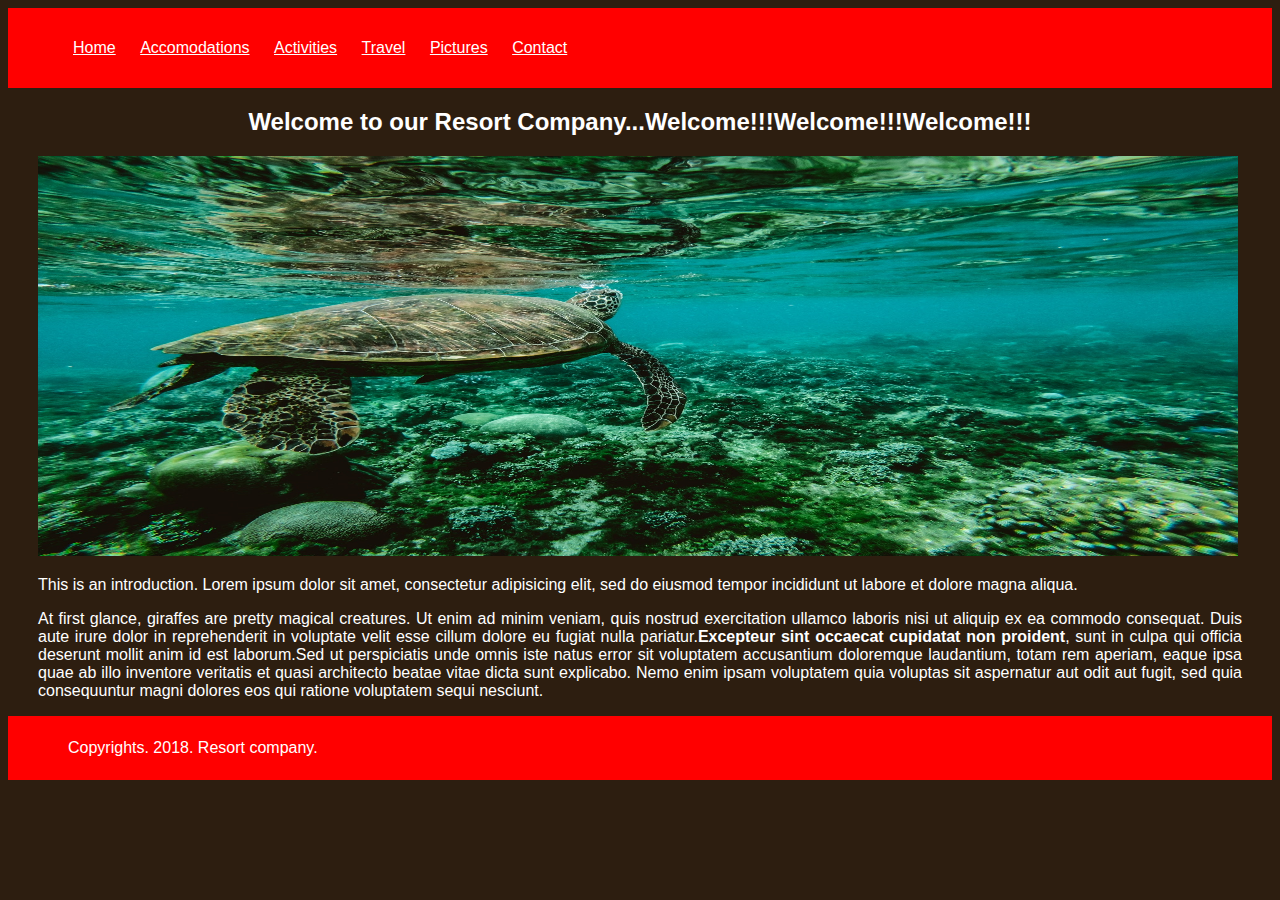
<file: index.html>
<!DOCTYPE html>
<html>
  <head>
    <link href="css/main.css" rel="stylesheet" type="text/css">
    <title>Resort Company</title>
  </head>
  <body>
    <header>
      <nav>
        <ul>
          <li><a href="index.html">Home</a></li>
          <li><a href="accomodations.html">Accomodations</a></li>
          <li><a href="activities.html">Activities</a></li>
          <li><a href="travel.html">Travel</a></li>
          <li><a href="pictures.html">Pictures</a></li>
          <li><a href="contact.html">Contact</a></li>
        </ul>
      </nav>
    </header>

    <h2 class="intro">Welcome to our Resort Company...Welcome!!!Welcome!!!Welcome!!!</h2>

    <img src="images/turtle.jpeg" alt="this is an image">

    <p class="bod">This is an introduction. Lorem ipsum dolor sit amet, consectetur adipisicing elit,
      sed do eiusmod tempor incididunt ut labore et dolore magna aliqua.</p>

    <p class="bod">At first glance, giraffes are pretty magical creatures. Ut enim ad minim veniam,
      quis nostrud exercitation ullamco laboris nisi ut aliquip ex ea commodo consequat.
      Duis aute irure dolor in reprehenderit in voluptate velit esse cillum dolore eu
      fugiat nulla pariatur.<strong>Excepteur sint occaecat cupidatat non proident</strong>, sunt in
      culpa qui officia deserunt mollit anim id est laborum.Sed ut perspiciatis unde omnis
      iste natus error sit voluptatem accusantium doloremque laudantium, totam rem aperiam,
      eaque ipsa quae ab illo inventore veritatis et quasi architecto beatae vitae dicta sunt
      explicabo. Nemo enim ipsam voluptatem quia voluptas sit aspernatur aut odit aut fugit,
      sed quia consequuntur magni dolores eos qui ratione voluptatem sequi nesciunt.</p>

      



      <footer>
        <p>Copyrights. 2018. Resort company.</p>
      </footer>

  </body>
</html>
</file>
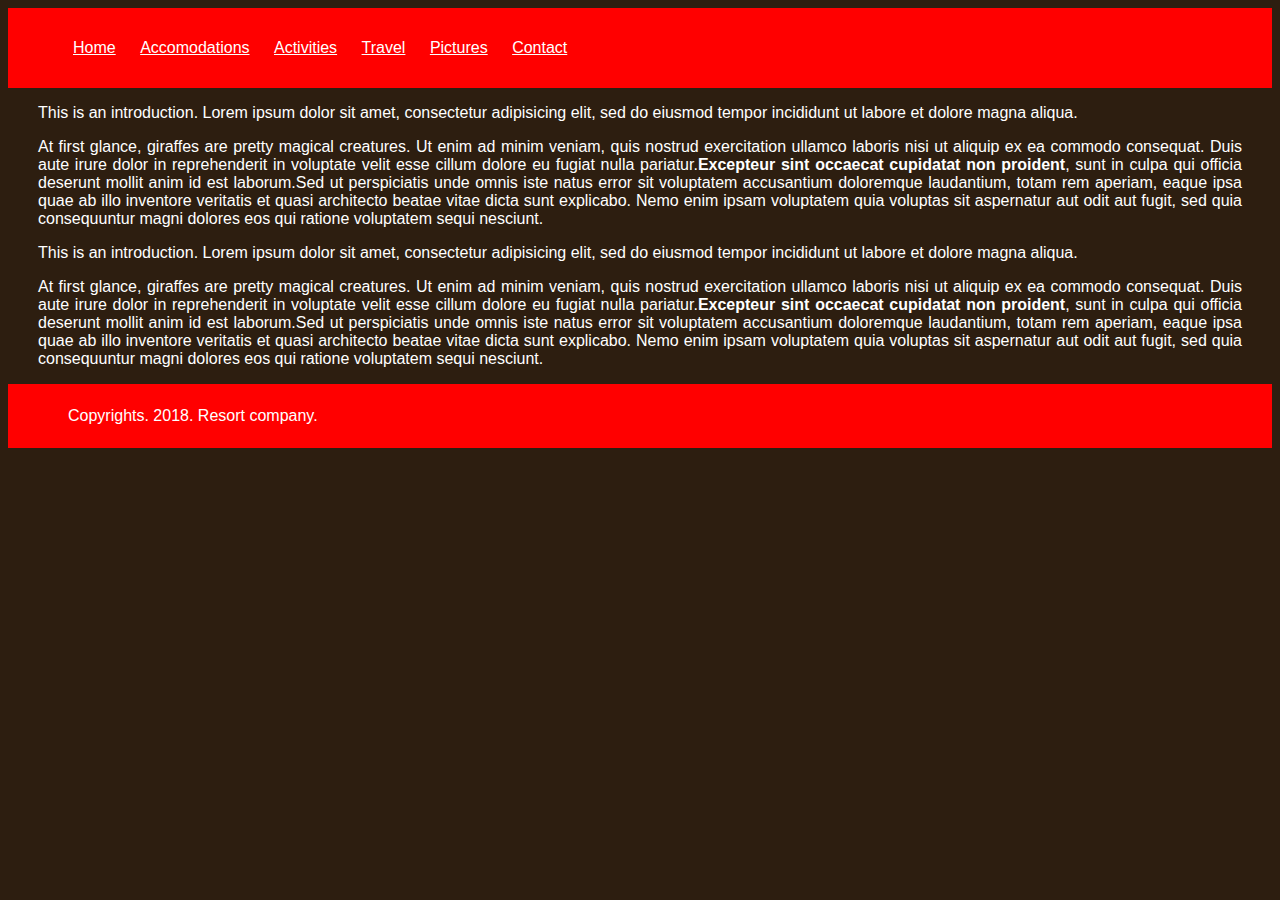
<file: accomodations.html>
<!DOCTYPE html>
<html>
  <head>
    <link href="css/main.css" rel="stylesheet" type="text/css">
    <title>Resort Company</title>
  </head>
  <body>
    <header>
      <nav>
        <ul>
          <li><a href="index.html">Home</a></li>
          <li><a href="accomodations.html">Accomodations</a></li>
          <li><a href="activities.html">Activities</a></li>
          <li><a href="travel.html">Travel</a></li>
          <li><a href="pictures.html">Pictures</a></li>
          <li><a href="contact.html">Contact</a></li>
        </ul>
      </nav>
    </header>

    <p class="bod">This is an introduction. Lorem ipsum dolor sit amet, consectetur adipisicing elit,
      sed do eiusmod tempor incididunt ut labore et dolore magna aliqua.</p>

    <p class="bod">At first glance, giraffes are pretty magical creatures. Ut enim ad minim veniam,
      quis nostrud exercitation ullamco laboris nisi ut aliquip ex ea commodo consequat.
      Duis aute irure dolor in reprehenderit in voluptate velit esse cillum dolore eu
      fugiat nulla pariatur.<strong>Excepteur sint occaecat cupidatat non proident</strong>, sunt in
      culpa qui officia deserunt mollit anim id est laborum.Sed ut perspiciatis unde omnis
      iste natus error sit voluptatem accusantium doloremque laudantium, totam rem aperiam,
      eaque ipsa quae ab illo inventore veritatis et quasi architecto beatae vitae dicta sunt
      explicabo. Nemo enim ipsam voluptatem quia voluptas sit aspernatur aut odit aut fugit,
      sed quia consequuntur magni dolores eos qui ratione voluptatem sequi nesciunt.</p>
      <p class="bod">This is an introduction. Lorem ipsum dolor sit amet, consectetur adipisicing elit,
        sed do eiusmod tempor incididunt ut labore et dolore magna aliqua.</p>

      <p class="bod">At first glance, giraffes are pretty magical creatures. Ut enim ad minim veniam,
        quis nostrud exercitation ullamco laboris nisi ut aliquip ex ea commodo consequat.
        Duis aute irure dolor in reprehenderit in voluptate velit esse cillum dolore eu
        fugiat nulla pariatur.<strong>Excepteur sint occaecat cupidatat non proident</strong>, sunt in
        culpa qui officia deserunt mollit anim id est laborum.Sed ut perspiciatis unde omnis
        iste natus error sit voluptatem accusantium doloremque laudantium, totam rem aperiam,
        eaque ipsa quae ab illo inventore veritatis et quasi architecto beatae vitae dicta sunt
        explicabo. Nemo enim ipsam voluptatem quia voluptas sit aspernatur aut odit aut fugit,
        sed quia consequuntur magni dolores eos qui ratione voluptatem sequi nesciunt.</p>

        <footer>
          <p>Copyrights. 2018. Resort company.</p>
        </footer>

  </body>
</html>
</file>
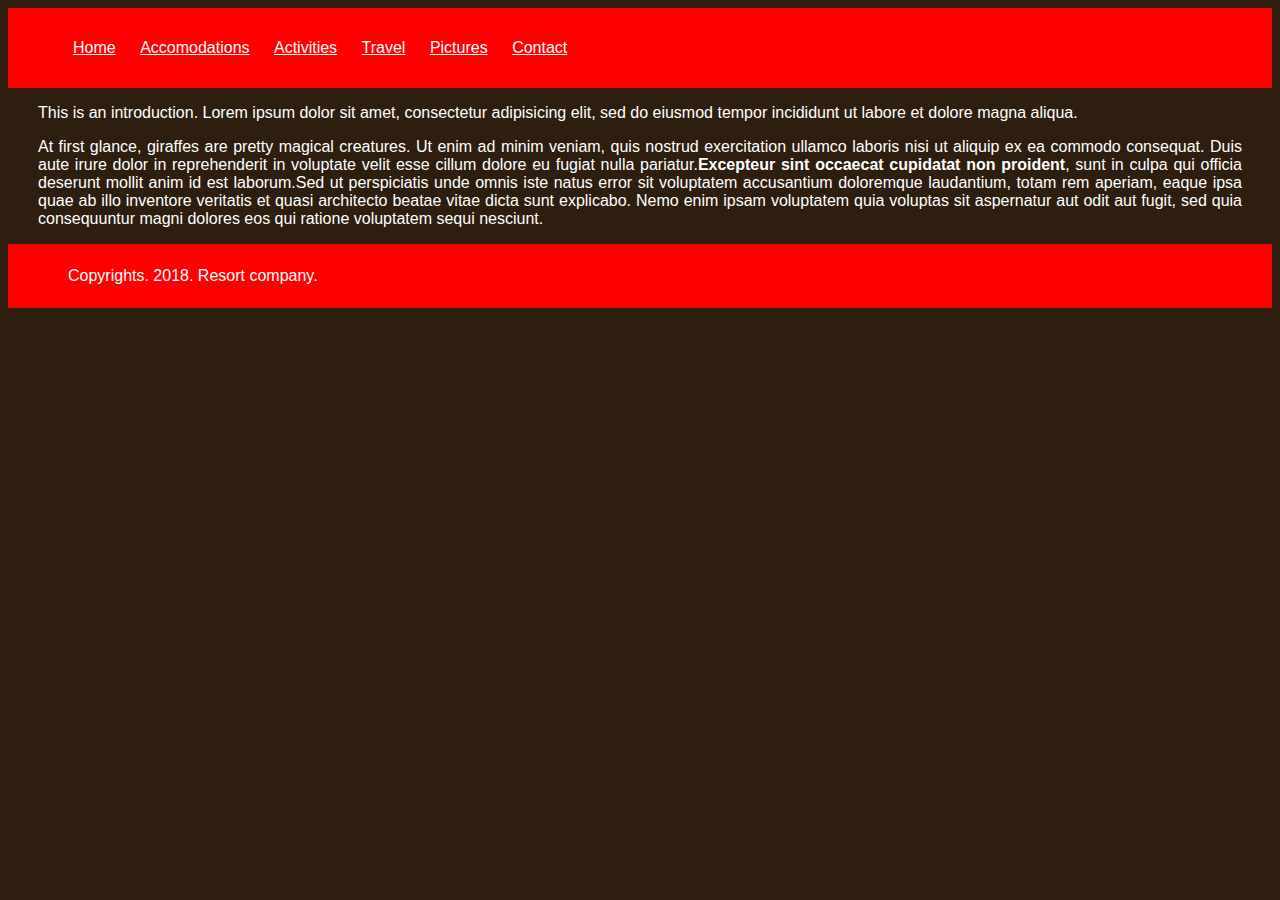
<file: contact.html>
<!DOCTYPE html>
<html>
  <head>
    <link href="css/main.css" rel="stylesheet" type="text/css">
    <title>Resort Company</title>
  </head>
  <body>
    <header>
      <nav>
        <ul>
          <li><a href="index.html">Home</a></li>
          <li><a href="accomodations.html">Accomodations</a></li>
          <li><a href="activities.html">Activities</a></li>
          <li><a href="travel.html">Travel</a></li>
          <li><a href="pictures.html">Pictures</a></li>
          <li><a href="contact.html">Contact</a></li>
        </ul>
      </nav>
    </header>

    <p class="bod">This is an introduction. Lorem ipsum dolor sit amet, consectetur adipisicing elit,
      sed do eiusmod tempor incididunt ut labore et dolore magna aliqua.</p>

    <p class="bod">At first glance, giraffes are pretty magical creatures. Ut enim ad minim veniam,
      quis nostrud exercitation ullamco laboris nisi ut aliquip ex ea commodo consequat.
      Duis aute irure dolor in reprehenderit in voluptate velit esse cillum dolore eu
      fugiat nulla pariatur.<strong>Excepteur sint occaecat cupidatat non proident</strong>, sunt in
      culpa qui officia deserunt mollit anim id est laborum.Sed ut perspiciatis unde omnis
      iste natus error sit voluptatem accusantium doloremque laudantium, totam rem aperiam,
      eaque ipsa quae ab illo inventore veritatis et quasi architecto beatae vitae dicta sunt
      explicabo. Nemo enim ipsam voluptatem quia voluptas sit aspernatur aut odit aut fugit,
      sed quia consequuntur magni dolores eos qui ratione voluptatem sequi nesciunt.</p>

      <footer>
        <p>Copyrights. 2018. Resort company.</p>
      </footer>

  </body>
</html>
</file>
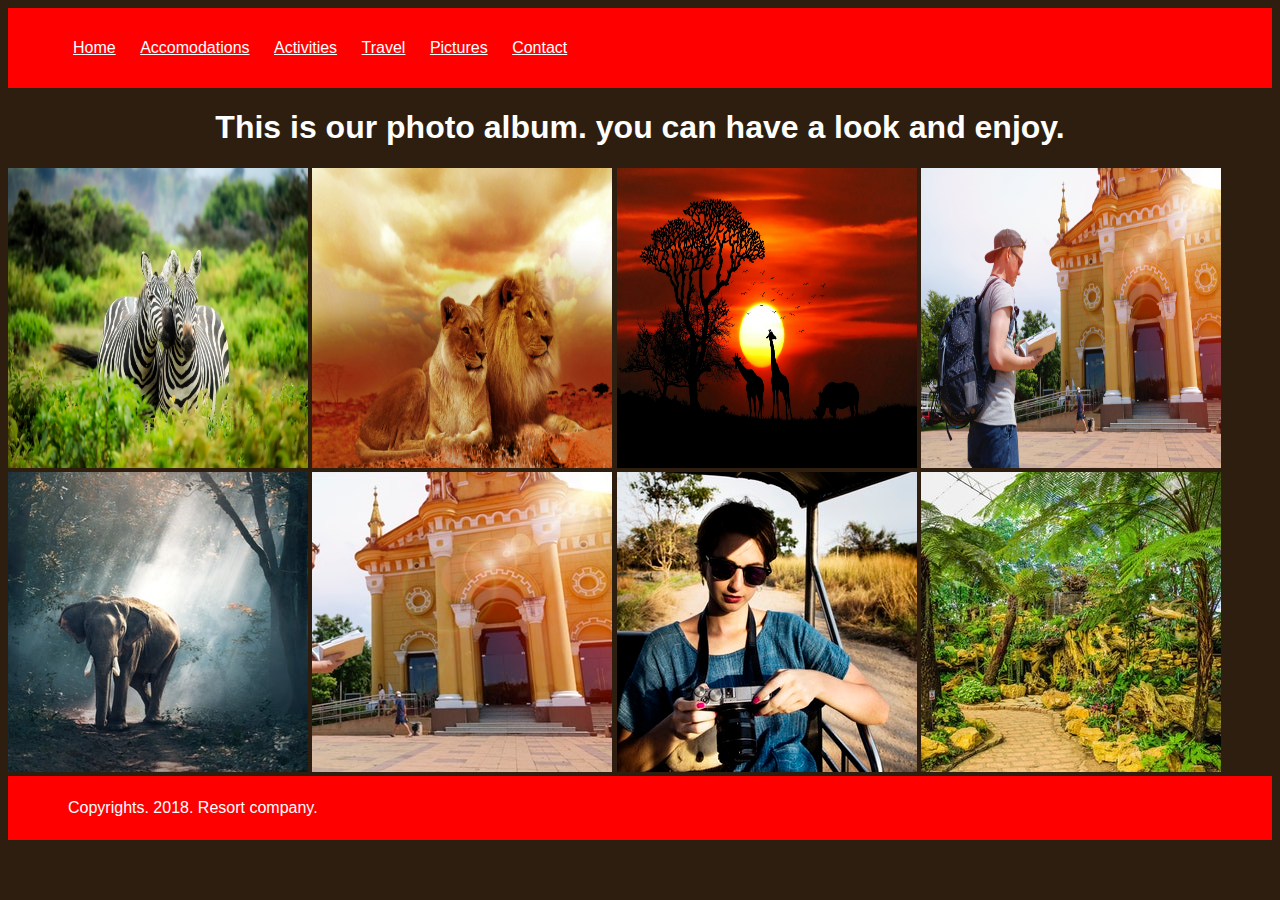
<file: pictures.html>
<!DOCTYPE html>
<html>
  <head>
    <link href="css/pic.css" rel="stylesheet" type="text/css">
    <title>Resort Company</title>
  </head>
  <body>
    <header>
      <nav>
        <ul>
          <li><a href="index.html">Home</a></li>
          <li><a href="accomodations.html">Accomodations</a></li>
          <li><a href="activities.html">Activities</a></li>
          <li><a href="travel.html">Travel</a></li>
          <li><a href="pictures.html">Pictures</a></li>
          <li><a href="contact.html">Contact</a></li>
        </ul>
      </nav>
    </header>

    <h1 class="intro">This is our photo album. you can have a look and enjoy.</h1>

    <img src="images/pics/1.jpg" alt="this is an image">
    <img src="images/pics/2.jpg" alt="this is an image">
    <img src="images/pics/3.jpg" alt="this is an image">
    <img src="images/pics/4.jpg" alt="this is an image">
    <img src="images/pics/5.jpeg" alt="this is an image">
    <img src="images/pics/6.jpeg" alt="this is an image">
    <img src="images/pics/7.jpeg" alt="this is an image">
    <img src="images/pics/8.jpeg" alt="this is an image">

    <footer>
      <p>Copyrights. 2018. Resort company.</p>
    </footer>

  </body>
</html>
</file>
<file: css/main.css>
body {
  background-color: #2d1e10;
  color: white;
  font-family: arial;
}

nav {
  background-color: red;
  padding: 15px;
}
nav a {
  color: white;
}
ul {
  list-style: none;
}
li {
  display: inline;
  padding: 10px;
  color: white;
}

img {
  width: 1200px;
  height: 400px;
  margin: 0 30px;
}
.intro {
  text-align: center;
}
p {
  text-align: justify;
}
.bod {
  padding: 0 30px;
}
footer{
  background-color: red;
  padding: 7px 30px;
}
footer p{
  padding:0 30px;
}
</file>
<file: css/pic.css>
body {
  background-color: #2d1e10;
  color: white;
  font-family: arial;
}

nav {
  background-color: red;
  padding: 15px;
}
nav a {
  color: white;
}
ul {
  list-style: none;
}
li {
  display: inline;
  padding: 10px;
  color: white;
}

.intro {
  text-align: center;
}
p {
  text-align: justify;
}
.bod {
  padding: 0 30px;
}



img {
  width: 300px;
  height: 300px;
}
footer{
  background-color: red;
  padding: 7px 30px;
}
footer p{
  padding:0 30px;
}
</file>
